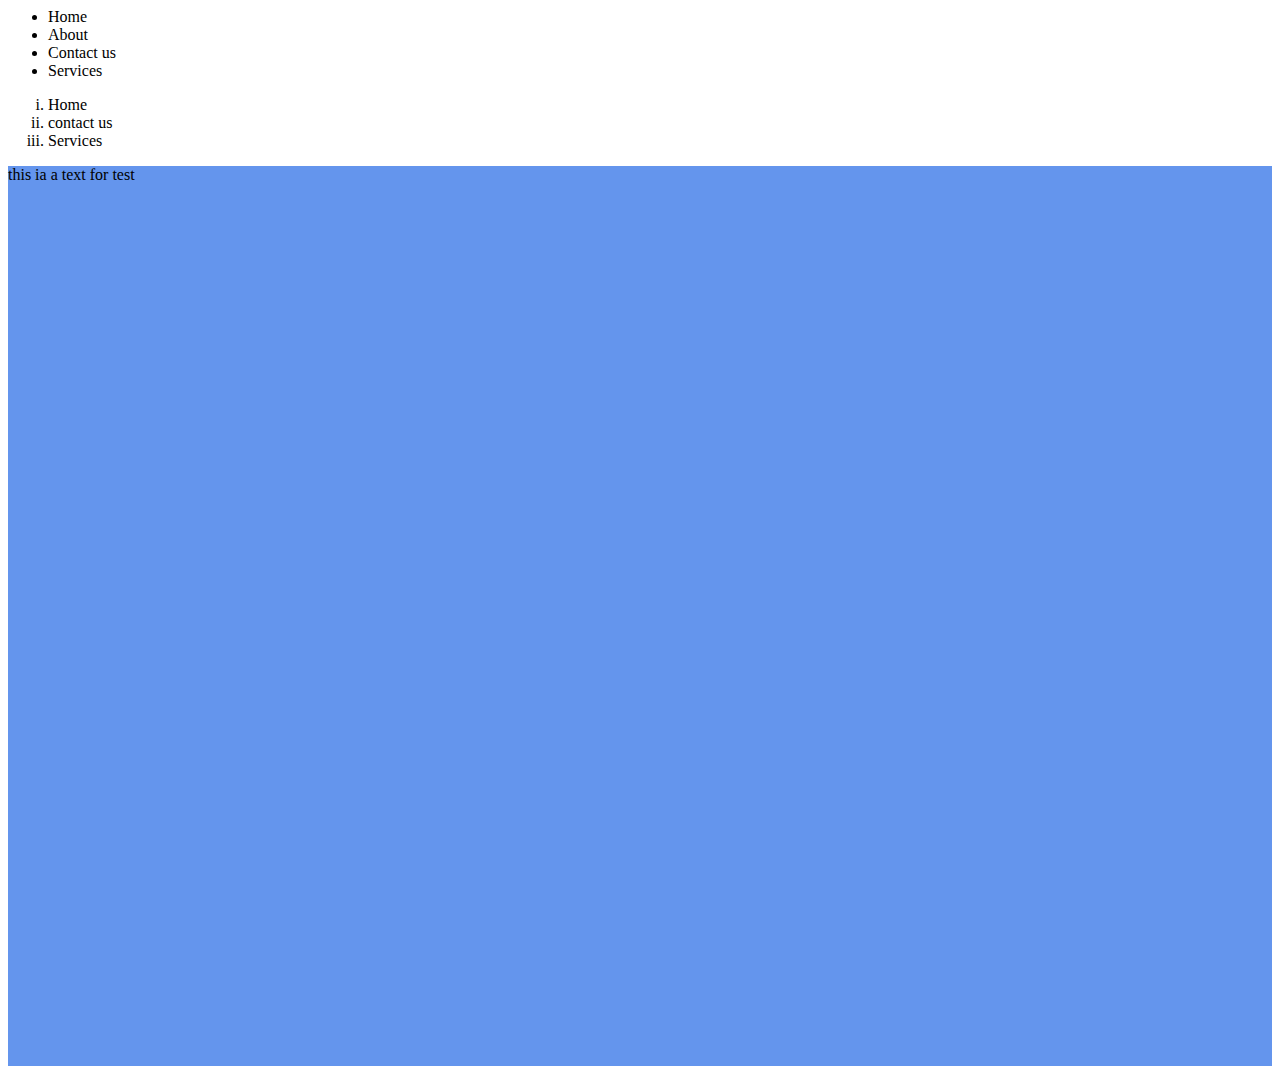
<file: extra/old.html>
<html>
    <head>
        <title>old</title>
    </head>
<ul style="list-style-type: disc;">
    <li>Home</li>
    <li>About</li>
    <li>Contact us</li>
    <li>Services</li>
</ul>
<ol type="i""> 
    <li>Home</li>
    <li>contact us</li>
    <li>Services</li>
</ol>
<section style="background-color: cornflowerblue;height: 100vh;">
        
    <div style="margin: auto;">
        <div>
            this ia a text for test
        </div>
    </div>

</section>
</html>
</file>
